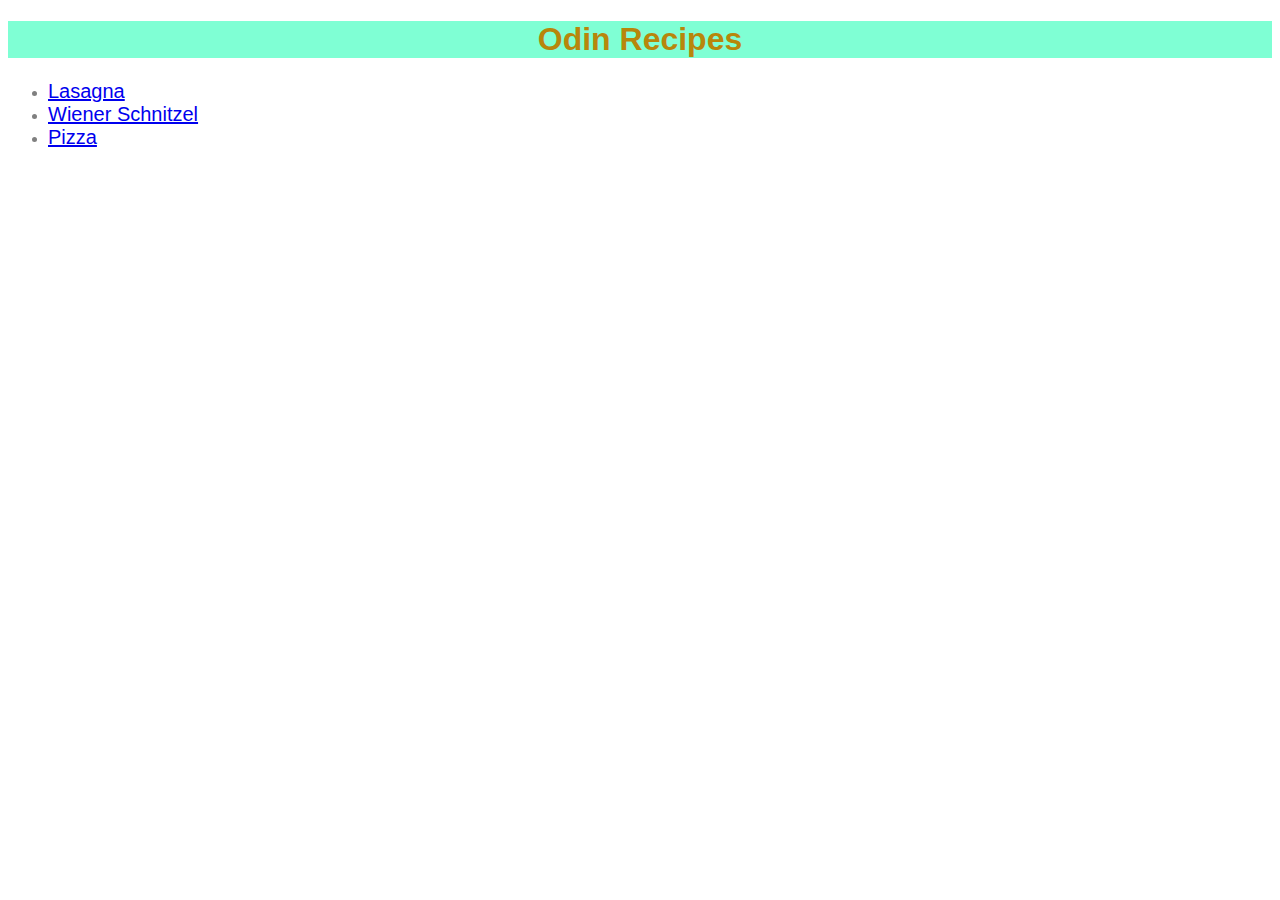
<file: index.html>
<!DOCTYPE html>
<html lang="en">
<head>
    <meta charset="UTF-8">
    <meta http-equiv="X-UA-Compatible" content="IE=edge">
    <meta name="viewport" content="width=device-width, initial-scale=1.0">
    <title>Odin Recipes</title>
    <link rel="stylesheet" href="./style.css">
</head>
<body>
    <p>
        <h1>Odin Recipes</h1>
    </p>

    <p>
        <ul>
            <li>
                <a href="./recipes/lasagna.html">Lasagna</a>
            </li>
            <li>
               <a href="./recipes/wiener-schnitzel.html">Wiener Schnitzel</a>
            </li>
            <li>
                <a href="./recipes/pizza.html">Pizza</a>
            </li>
        </ul>
        
    </p>
</body>
</html>
</file>
<file: style.css>
* {
    font-family: 'Lucida Sans', 'Lucida Sans Regular', 'Lucida Grande', 'Lucida Sans Unicode', Geneva, Verdana, sans-serif;
}

h1 {
    background-color: aquamarine;
    font-size: 30;
    font-weight: 800;
    color: darkgoldenrod;
    text-align: center;
}

img {
    width: 400px;
    height: auto;
    border-radius: 10px;
}

ul li {
    color: grey
}

ol li {
    color: brown
}

h3 {
    font-size: 12;
    font-weight: 500;
    color: black;
    text-align: left;
}

h4 {
    background-color: aquamarine;
    font-size: 8;
    font-weight: 500;
    color: darkgoldenrod;
    text-align: center;
}

a {
    font-size: 20px;
}
</file>
